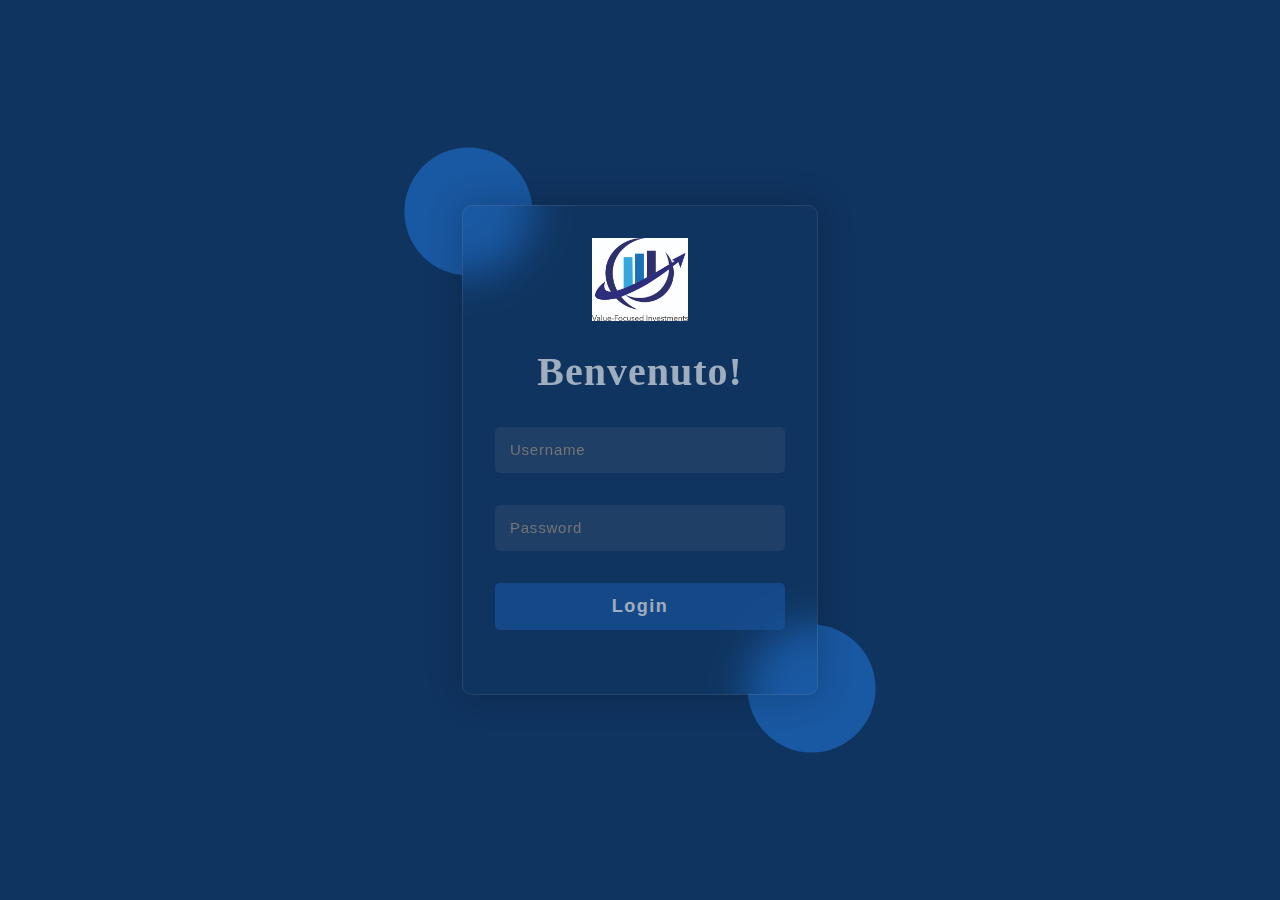
<file: index.html>
<!DOCTYPE html>
<html lang="en">
<head>
  <meta charset="UTF-8">
  <title>Value-Focused Investments Investor Dashboard Login</title>
  <link rel="stylesheet" href="./style.css">
</head>
<body>
  <section class="container">
    <div class="login-container">
      <div class="circle circle-one"></div>
      <div class="form-container">
	<img src="VFI-Logo.jpg" alt="Welcome Image" class="welcome-image">
	<h1 class="opacity centered-text">Benvenuto!</h1>
        <form onsubmit="return handleLogin(event)">
          <input type="text" id="username" placeholder="Username" />
          <input type="password" id="password" placeholder="Password" />
          <button type="submit" class="opacity">Login</button>
        </form>
      </div>
      <div class="circle circle-two"></div>
    </div>
  </section>
  <script src="./script.js"></script>
</body>
</html>
</file>
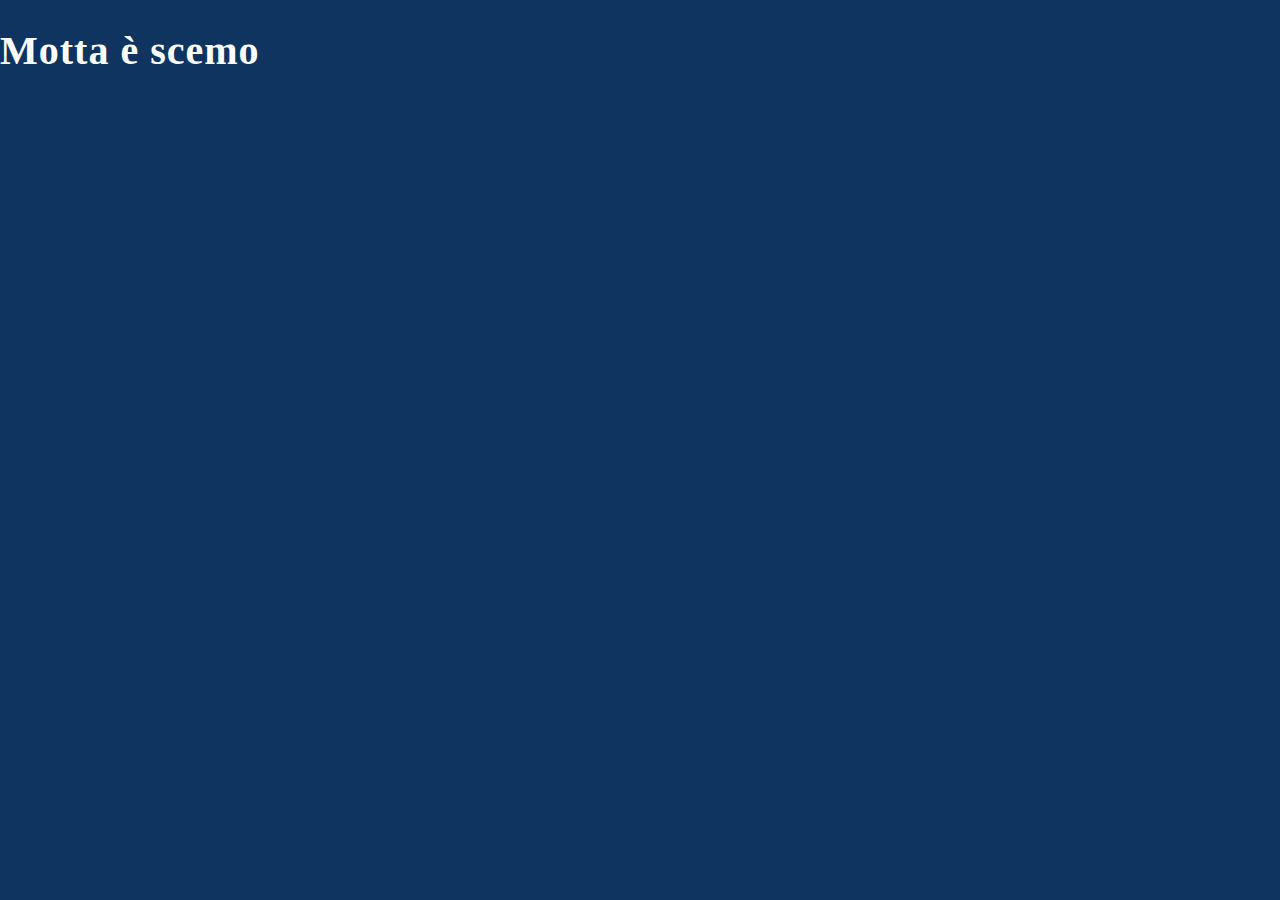
<file: Page.html>
<!DOCTYPE html>
<html lang="en">
<head>
  <meta charset="UTF-8">
  <title>Centered and Large Title</title>
  <link rel="stylesheet" href="./style.css">
</head>
<body>
  <h1 class="title">Motta è scemo</h1>
</body>
</html>
</file>
<file: style.css>
:root {
    --background: #0f3460;
    --color: #ffffff;
    --primary-color: #1958a2;
}

* {
    box-sizing: border-box;
}

html {
    scroll-behavior: smooth;
}

body {
    margin: 0;
    box-sizing: border-box;
    font-family: "poppins";
    background: var(--background);
    color: var(--color);
    letter-spacing: 1px;
    transition: background 0.2s ease;
    -webkit-transition: background 0.2s ease;
    -moz-transition: background 0.2s ease;
    -ms-transition: background 0.2s ease;
    -o-transition: background 0.2s ease;
}

a {
    text-decoration: none;
    color: var(--color);
}

h1 {
    font-size: 2.5rem;
}

.centered-text {
    text-align: center;
    margin-bottom: 1.5rem; /* Add some spacing below the heading */
}

.container {
    display: flex;
    justify-content: center;
    align-items: center;
    height: 100vh;
}

.login-container {
    position: relative;
    width: 22.2rem;
}
.form-container {
    border: 1px solid hsla(0, 0%, 65%, 0.158);
    box-shadow: 0 0 36px 1px rgba(0, 0, 0, 0.2);
    border-radius: 10px;
    backdrop-filter: blur(20px);
    z-index: 99;
    padding: 2rem;
    -webkit-border-radius: 10px;
    -moz-border-radius: 10px;
    -ms-border-radius: 10px;
    -o-border-radius: 10px;
}

.welcome-image {
    width: 33.33%; /* One-third the width of the form container */
    display: block;
    margin: 0 auto 1rem auto; /* Center the image and add spacing below it */
}

.login-container form input {
    display: block;
    padding: 14.5px;
    width: 100%;
    margin: 2rem 0;
    color: var(--color);
    outline: none;
    background-color: #9191911f;
    border: none;
    border-radius: 5px;
    font-weight: 500;
    letter-spacing: 0.8px;
    font-size: 15px;
    backdrop-filter: blur(15px);
    -webkit-border-radius: 5px;
    -moz-border-radius: 5px;
    -ms-border-radius: 5px;
    -o-border-radius: 5px;
}

.login-container form input:focus {
    box-shadow: 0 0 16px 1px rgba(0, 0, 0, 0.2);
    animation: wobble 0.3s ease-in;
    -webkit-animation: wobble 0.3s ease-in;
}

.login-container form button {
    background-color: var(--primary-color);
    color: var(--color);
    display: block;
    padding: 13px;
    border-radius: 5px;
    outline: none;
    font-size: 18px;
    letter-spacing: 1.5px;
    font-weight: bold;
    width: 100%;
    cursor: pointer;
    margin-bottom: 2rem;
    transition: all 0.1s ease-in-out;
    border: none;
    -webkit-border-radius: 5px;
    -moz-border-radius: 5px;
    -ms-border-radius: 5px;
    -o-border-radius: 5px;
    -webkit-transition: all 0.1s ease-in-out;
    -moz-transition: all 0.1s ease-in-out;
    -ms-transition: all 0.1s ease-in-out;
    -o-transition: all 0.1s ease-in-out;
}

.login-container form button:hover {
    box-shadow: 0 0 10px 1px rgba(0, 0, 0, 0.15);
    transform: scale(1.02);
    -webkit-transform: scale(1.02);
    -moz-transform: scale(1.02);
    -ms-transform: scale(1.02);
    -o-transform: scale(1.02);
}

.circle {
    width: 8rem;
    height: 8rem;
    background: var(--primary-color);
    border-radius: 50%;
    -webkit-border-radius: 50%;
    -moz-border-radius: 50%;
    -ms-border-radius: 50%;
    -o-border-radius: 50%;
    position: absolute;
}

.circle-one {
    top: 0;
    left: 0;
    z-index: -1;
    transform: translate(-45%, -45%);
    -webkit-transform: translate(-45%, -45%);
    -moz-transform: translate(-45%, -45%);
    -ms-transform: translate(-45%, -45%);
    -o-transform: translate(-45%, -45%);
}

.circle-two {
    bottom: 0;
    right: 0;
    z-index: -1;
    transform: translate(45%, 45%);
    -webkit-transform: translate(45%, 45%);
    -moz-transform: translate(45%, 45%);
    -ms-transform: translate(45%, 45%);
    -o-transform: translate(45%, 45%);
}

.opacity {
    opacity: 0.6;
}

@keyframes wobble {
    0% {
        transform: scale(1.025);
        -webkit-transform: scale(1.025);
        -moz-transform: scale(1.025);
        -ms-transform: scale(1.025);
        -o-transform: scale(1.025);
    }
    25% {
        transform: scale(1);
        -webkit-transform: scale(1);
        -moz-transform: scale(1);
        -ms-transform: scale(1);
        -o-transform: scale(1);
    }
    75% {
        transform: scale(1.025);
        -webkit-transform: scale(1.025);
        -moz-transform: scale(1.025);
        -ms-transform: scale(1.025);
        -o-transform: scale(1.025);
    }
    100% {
        transform: scale(1);
        -webkit-transform: scale(1);
        -moz-transform: scale(1);
        -ms-transform: scale(1);
        -o-transform: scale(1);
    }
}
</file>
